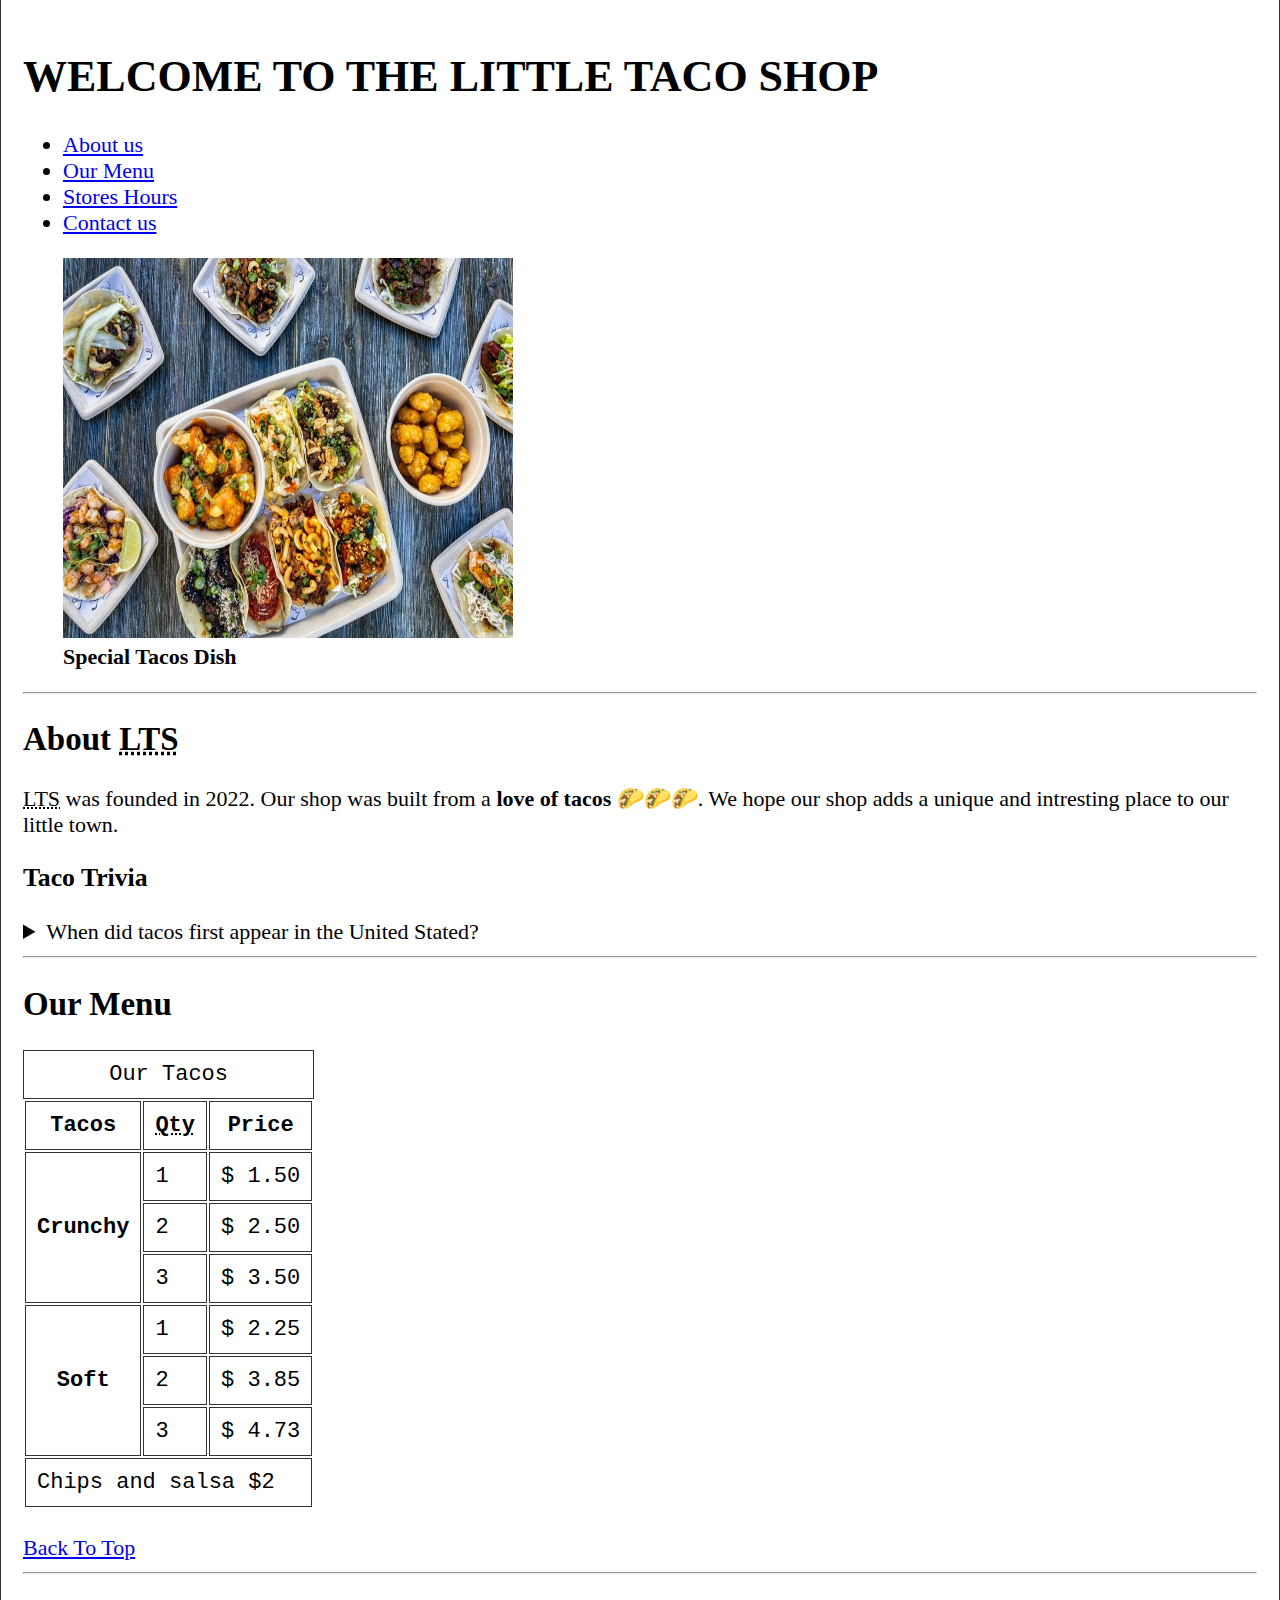
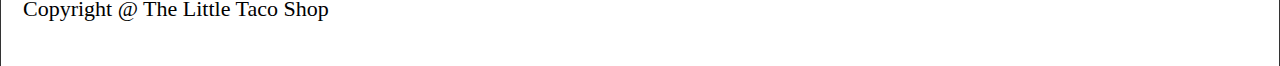
<file: index.html>
<!DOCTYPE html>
<html lang="en">
<head>
    <meta charset="UTF-8">
    <meta http-equiv="X-UA-Compatible" content="IE=edge">
    <meta name="viewport" content="width=device-width, initial-scale=1.0">
    <title>The Little Taco Shop</title>
    <link rel="stylesheet" href="style.css">
    <link rel="shortcut icon" href="tikmark.png" type="image/x-icon">
    <meta name="author" content="Durgesh channawar"/>
</head>
<body>
    <header>
        <h1>WELCOME TO THE LITTLE TACO SHOP</h1>
        <nav>
            <ul>
                <li><a href="#about" >About us</a></li>
                <li><a href="#menu" >Our Menu</a></li>
                <li><a href="store.html" >Stores Hours</a></li>
                <li><a href="contact.html" >Contact us</a></li>
            </ul>
        </nav>
        <figure>
            <img src="taco img.jpg" alt="taco image" title="We Love Taco" height="380" width="450" />
            <figcaption><b>Special Tacos Dish</b></figcaption>
        </figure>
    </header>
    <hr>
    <main>
        <section id="about">
            <h2>About <abbr title="The Little Taco Shop" >LTS</abbr></h2>
            <p><abbr title="The Little Taco Shop">LTS</abbr> was founded in 2022. Our shop was built from a <b>love of tacos</b> 🌮🌮🌮. We hope our shop adds a unique and intresting place to our little town.</p>
            <aside>
                <h3>Taco Trivia</h3>
                <details>
                    <summary>When did tacos first appear in the United Stated?</summary>
                    <p>The Taco was first introduced to the United States in 1905. Mexican migrants were coming in to work on railroads and other jobs and started to bring their delicious food with them. Tacos were essentially a street food at this time since they were highly portable and cheap  (Source: <cite><a href="https://en.wikipedia.org/wiki/Taco#Etymology" > Taco Ethymology</a>
                    </cite>)  </p>
                </details>
            </aside>
        </section>
        <hr>
        <section id="menu">
            <h2>Our Menu</h2>


            <table>


                <caption> Our Tacos </caption>


                <thead>
                    <tr>
                        <th> Tacos  </th>
                        <th><abbr title="quantity" > Qty  </abbr></th>
                        <th> Price  </th>
                    </tr>
                </thead>

                <tbody>
                    <tr>
                        <th rowspan="3" >Crunchy</th>
                        <td>1</td>
                        <td>$ 1.50</td>
                    </tr>
                    <tr>
                        <td>2</td>
                        <td>$ 2.50</td>
                    </tr>
                    <tr>
                        <td>3</td>
                        <td>$ 3.50</td>
                    </tr>

                    <tr>
                        <th rowspan="3" >Soft</th>
                        <td>1</td>
                        <td>$ 2.25</td>
                    </tr>
                    <tr>
                        <td>2</td>
                        <td>$ 3.85</td>
                    </tr>
                    <tr>
                        <td>3</td>
                        <td>$ 4.73</td>
                    </tr>

                </tbody>


                <tfoot>
                    <tr>
                        <td colspan="3" >Chips and salsa $2</td>
                    </tr>
                </tfoot>
            </table>
            <br>
            <a href="#">Back To Top</a>
        </section>
    </main>
    <hr>
    <footer>
        <p>Copyright @ The Little Taco Shop</p>
    </footer>
</body>
</html>
</file>
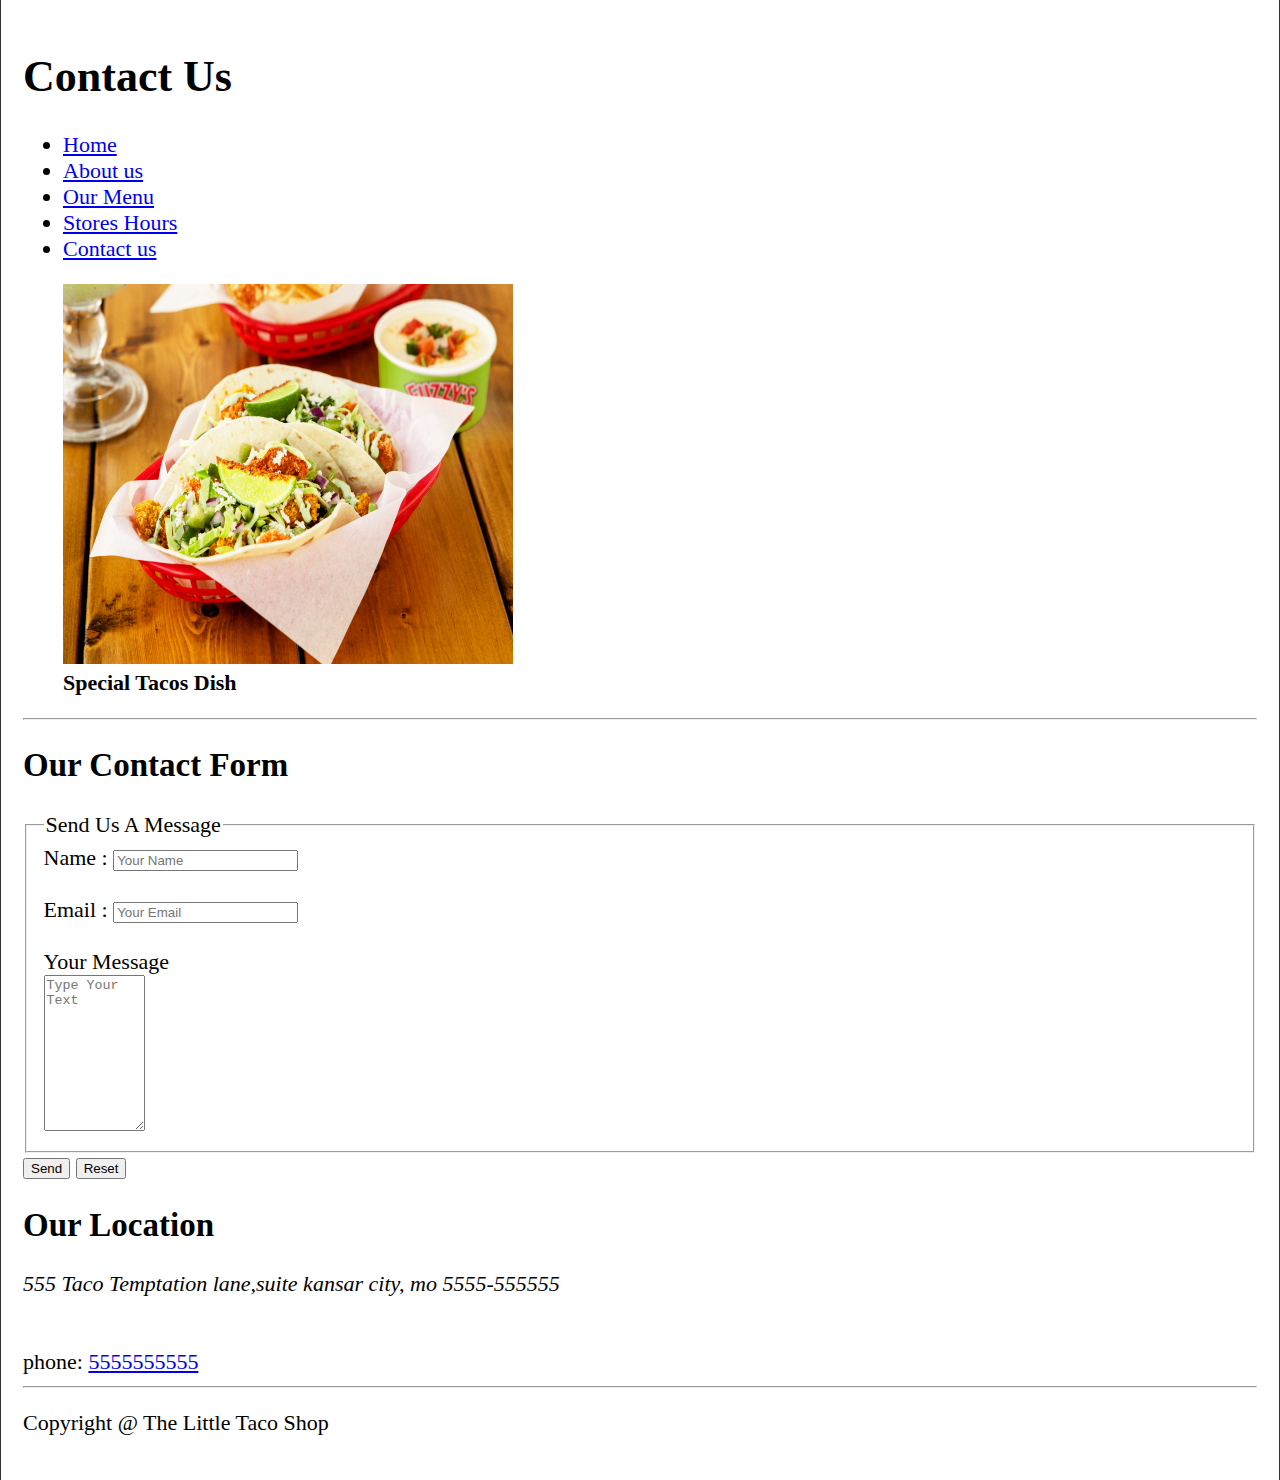
<file: contact.html>
<!DOCTYPE html>
<html lang="en">
<head>
    <meta charset="UTF-8">
    <meta http-equiv="X-UA-Compatible" content="IE=edge">
    <meta name="viewport" content="width=device-width, initial-scale=1.0">
    <title>The Little Taco Shop</title>
    <link rel="stylesheet" href="style.css">
    <link rel="shortcut icon" href="tikmark.png" type="image/x-icon">
    <meta name="author" content="Durgesh channawar"/>
</head>
<body>
    <header>
        <h1>Contact Us</h1>
        <nav>
            <ul>
                <li><a href="/" >Home</a></li>
                <li><a href="/#about" >About us</a></li>
                <li><a href="/#menu" >Our Menu</a></li>
                <li><a href="/store.html" >Stores Hours</a></li>
                <li><a href="contact.html" >Contact us</a></li>
            </ul>
        </nav>
        <figure>
            <img src="taco image3.jpg" alt="taco image" title="We Love Taco" height="380" width="450" />
            <figcaption><b>Special Tacos Dish</b></figcaption>
        </figure>
    </header>
    <hr>
    <main>
        <section>
        <h2>Our Contact Form</h2>
        <form>
            <fieldset>
                <legend>Send Us A Message</legend>
                <div>
                <label for="name" >Name :</label>
                <input type="text" id="name" placeholder="Your Name"/>
            </div>
                <br>
                <div>
                <label for="email" >Email :</label>
                <input type="email"  id="email" placeholder="Your Email" required />
            </div>
            <br>
            <div>
            <label>Your Message</label>
            <br>
            <textarea rows="10" cols="10" placeholder="Type Your Text" ></textarea>
        </div>
            </fieldset>
            <button type="submit" >Send</button>
            <button type="reset" >Reset</button>

        </section>
        </form>
        <section>
            <h2>Our Location</h2>
            <address>555 Taco Temptation lane,suite kansar city,  mo 5555-555555</address>
        </br>
    </br>
    phone: <a href="tel:+5555555555">5555555555</a>


        </section>
    </main>
    <hr>
    <footer>
        <p>Copyright @ The Little Taco Shop</p>
    </footer>
</body>
</html>
</file>
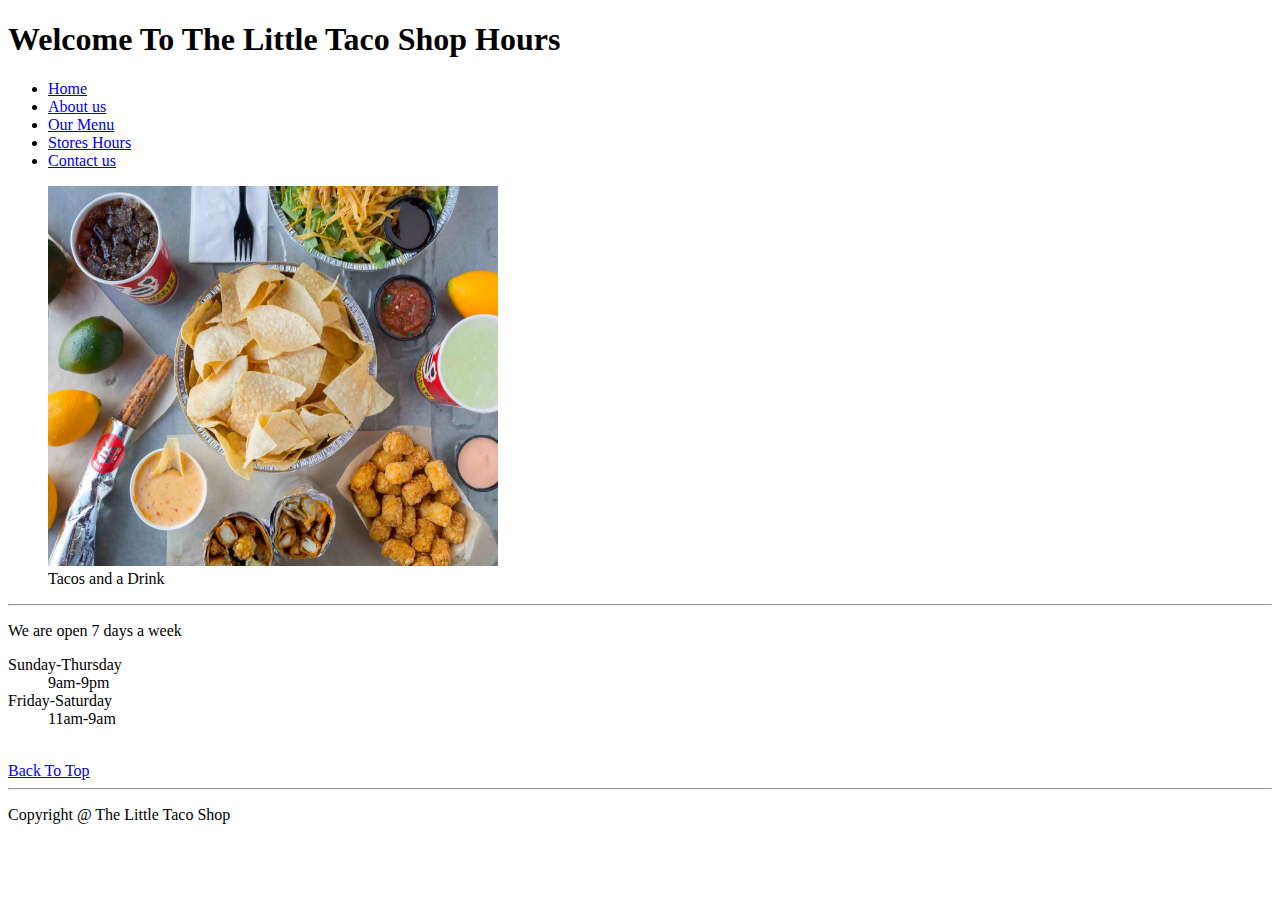
<file: store.html>
<!DOCTYPE html>
<html lang="en">
<head>
    <meta charset="UTF-8">
    <meta http-equiv="X-UA-Compatible" content="IE=edge">
    <meta name="viewport" content="width=device-width, initial-scale=1.0">
    <title>L T S Hours</title>
    <meta name="author" content="Durgesh channawar"/>
</head>
<body>
    <header>
        <h1>Welcome To The Little Taco Shop Hours</h1>
        <nav>
            <ul>
                <li><a href="/" >Home</a></li>
                <li><a href="/#about" >About us</a></li>
                <li><a href="/#menu" >Our Menu</a></li>
                <li><a href="store.html" >Stores Hours</a></li>
                <li><a href="/contact.html" >Contact us</a></li>
            </ul>
        </nav>
        <figure>
            <img src="taco img2.webp" alt="taco image" title="We Love Taco" height="380" width="450" />
            <figcaption>Tacos and a Drink<b></b></figcaption>
        </figure>
    </header>
    <hr>
    <main>
        <p>We are open 7 days a week</p>

        <dl>
            <dt>Sunday-Thursday</dt>
            <dd>9am-9pm</dd>

            <dt>Friday-Saturday</dt>
            <dd>11am-9am</dd>
        </dl>
        <br>
        <a href="#" >Back To Top</a>
    </main>
    <hr>
    <footer>
        <p>Copyright @ The Little Taco Shop</p>
    </footer>
</body>
</html>
</file>
<file: style.css>
html{
   font-size: 22px;
}
body{
    min-height: 100vh;
    min-width: 800px;
    margin: 0 auto;
    padding: 1rem;
    border-left: 1px solid #333;
    border-right: 1px solid #333;
}
th,td,caption{
    border: 1px solid #333;
    font-family: 'Courier New', Courier, monospace;
    border-collapse: separate;
    padding: 0.5rem;

}
</file>
